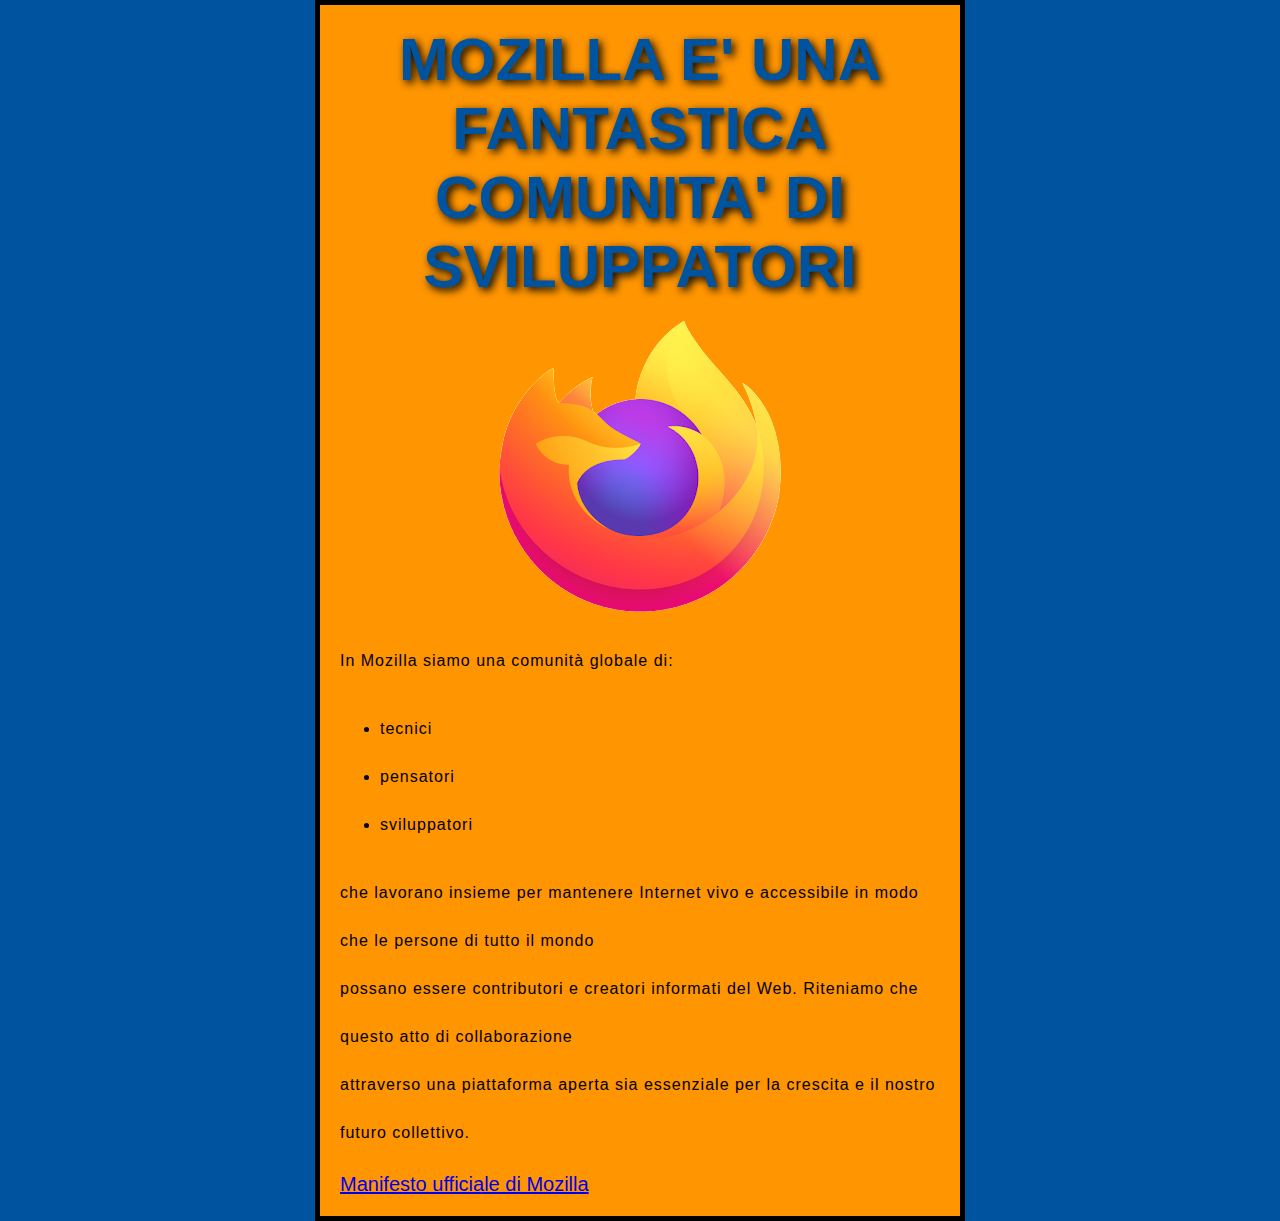
<file: my-web-project (classroom)/index.html>
<!doctype html>
<html lang="it">
	<head>
		<meta charset="utf-8"/>
		<meta name="viewport" content ="width=device-width"/>
		<title>My webpage</title>
	</head>
	<link href="styles/styles8.css" rel="stylesheet"/>
	<link href="https://fonts.googleapis.com/css?family=Open+Sans" rel="stylesheet"/>
	<body>
		<h1>MOZILLA E' UNA FANTASTICA COMUNITA' DI SVILUPPATORI</h1>
		<img src="images/firefox2.png" alt="My test image"/>
		<p>In Mozilla siamo una comunità globale di:</p>
			<ul>
				<li>tecnici</li>
				<li>pensatori</li>
				<li>sviluppatori</li>
			</ul>
		<p>che lavorano insieme per mantenere Internet vivo e accessibile 
in modo che le persone di tutto il mondo <br> possano essere contributori e
creatori informati del Web. Riteniamo che questo atto di collaborazione <br>
attraverso una piattaforma aperta sia essenziale per la crescita e il nostro
futuro collettivo.</p>
		<a href="https://www.mozilla.org/it/about/manifesto/">Manifesto ufficiale di Mozilla</a>
	</body>
</html>
</file>
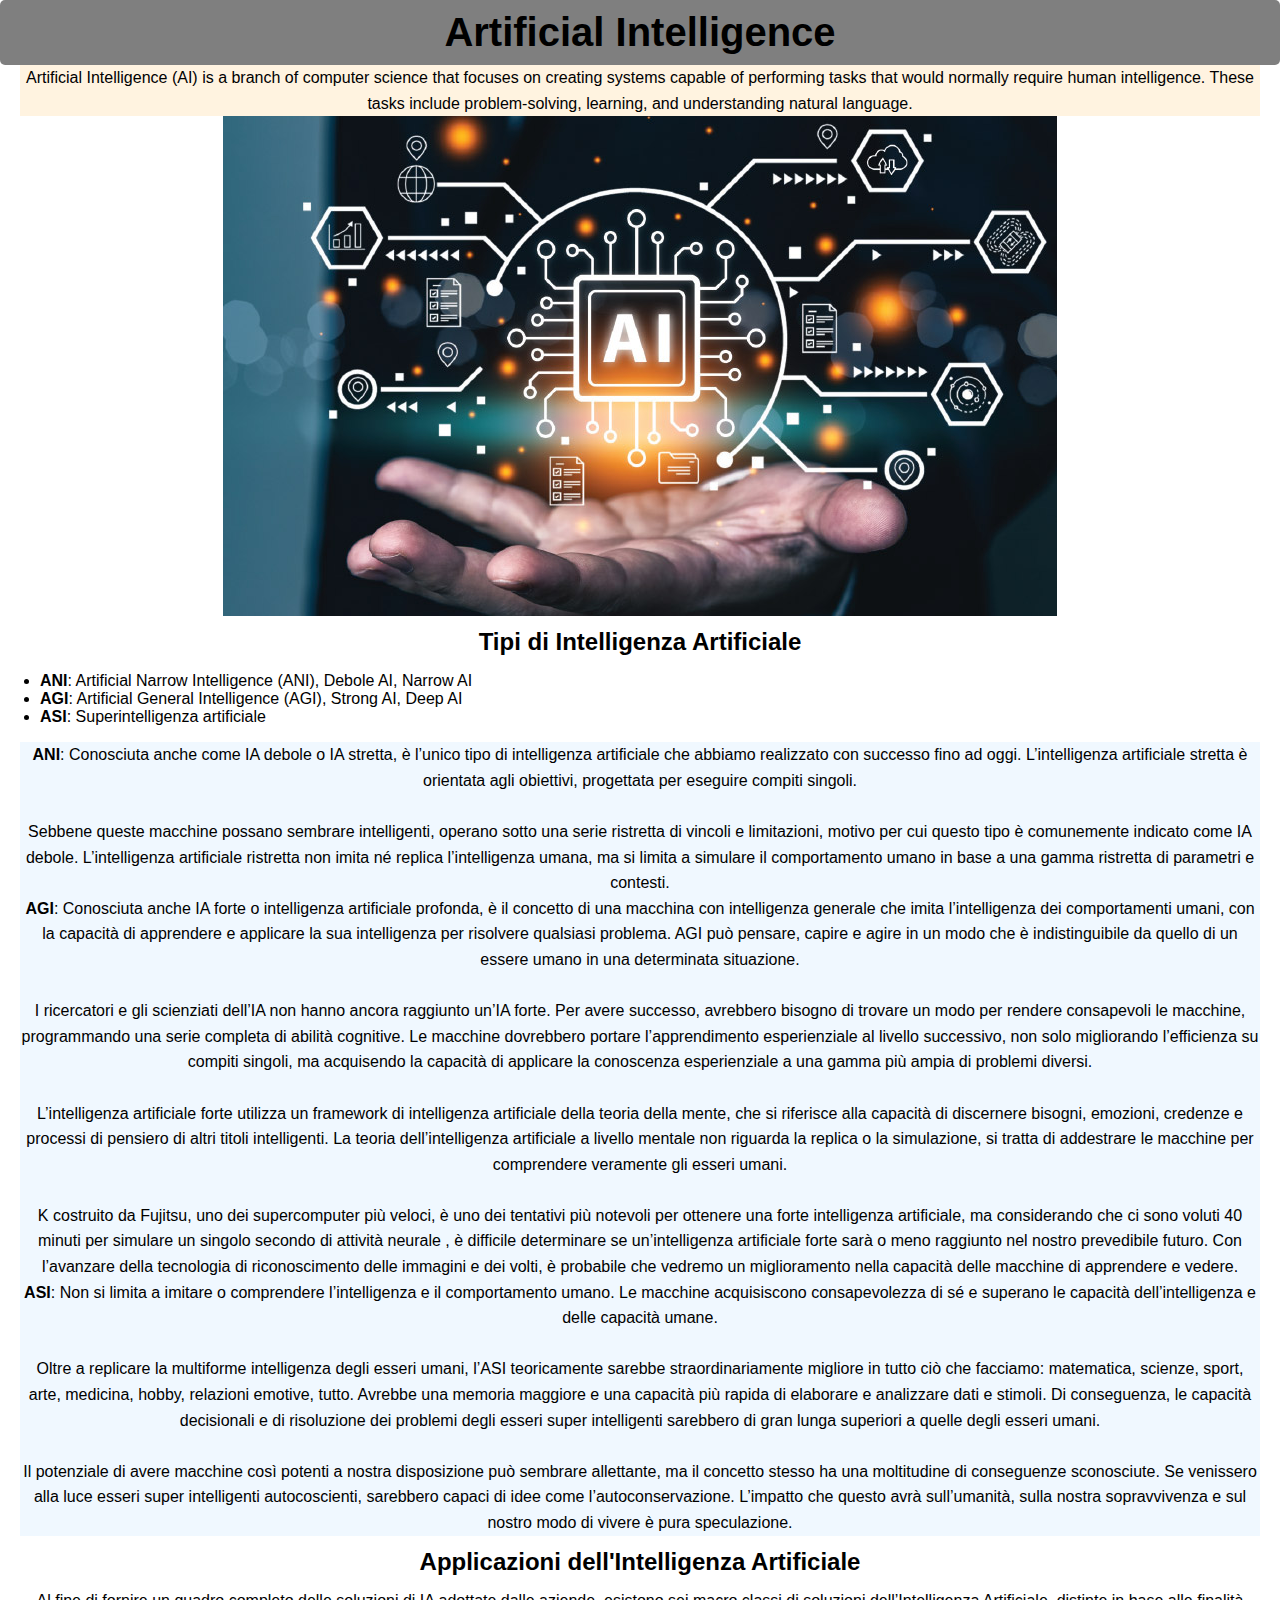
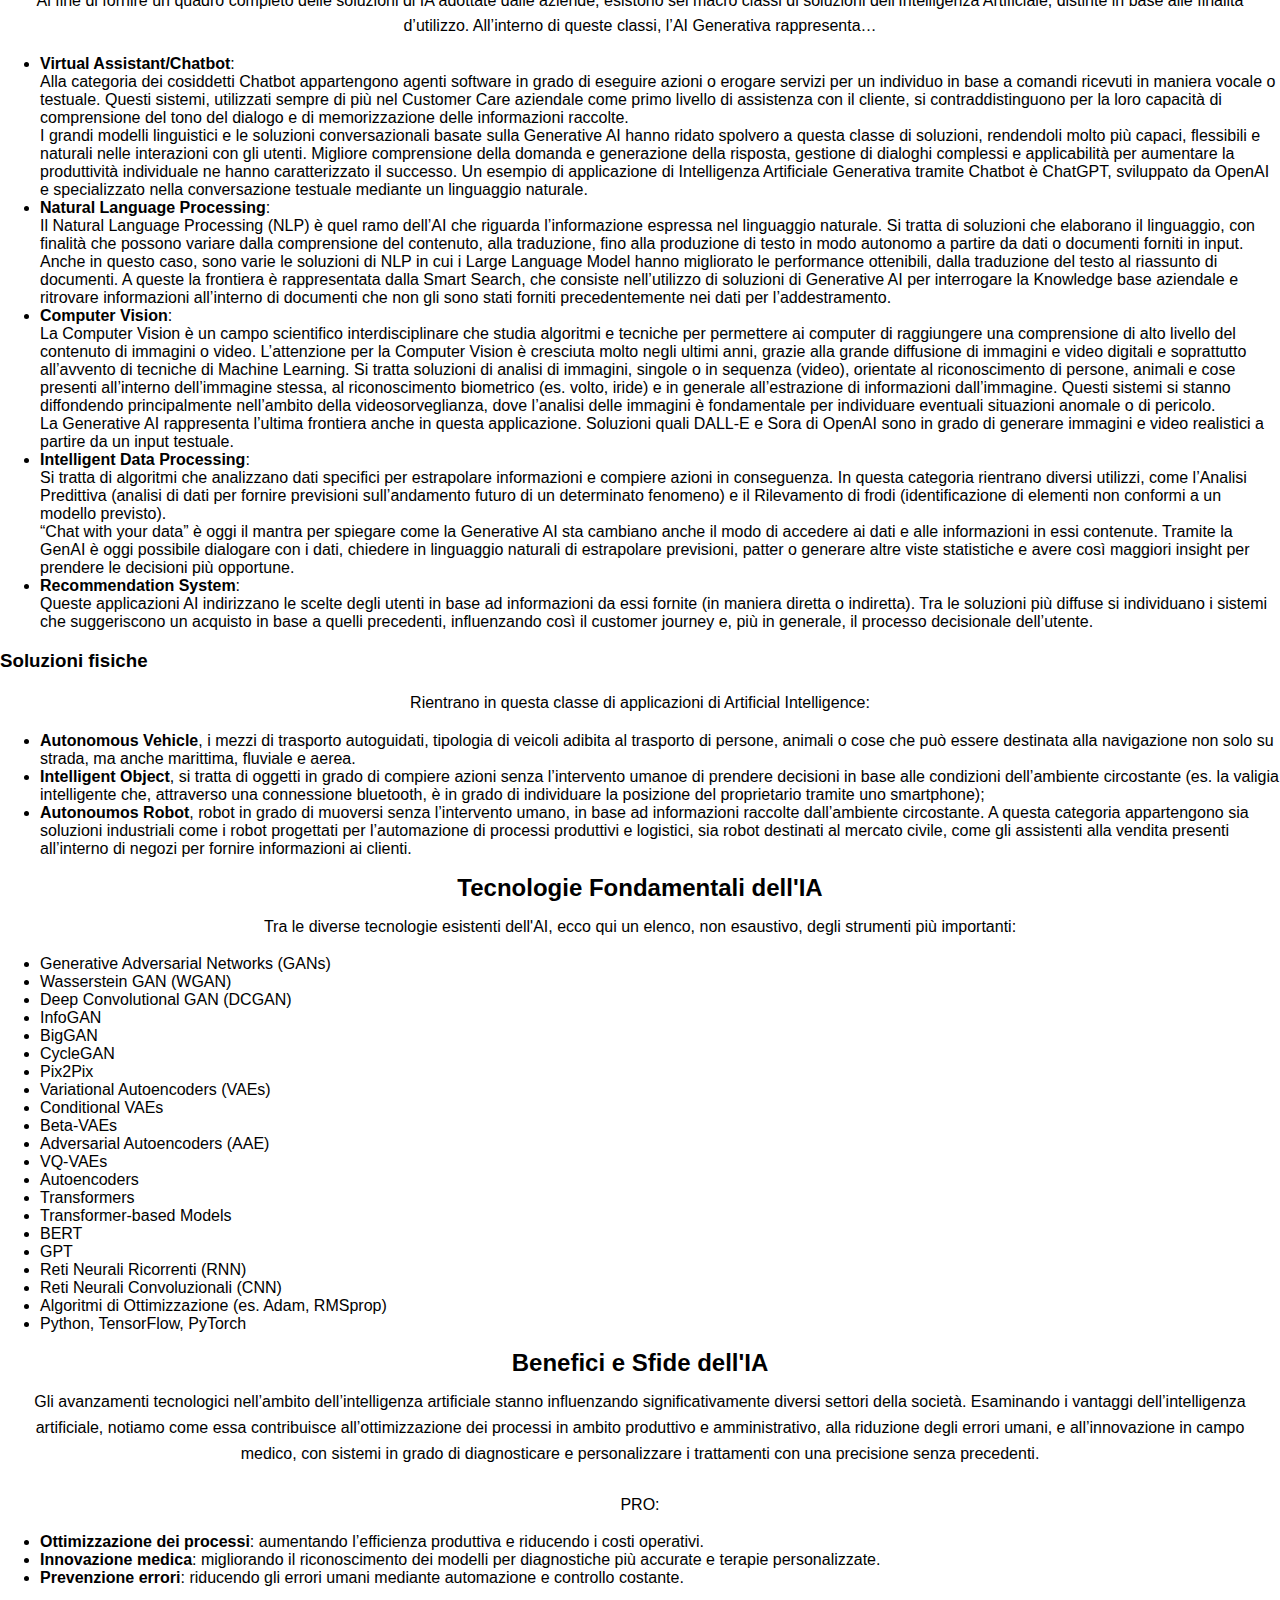
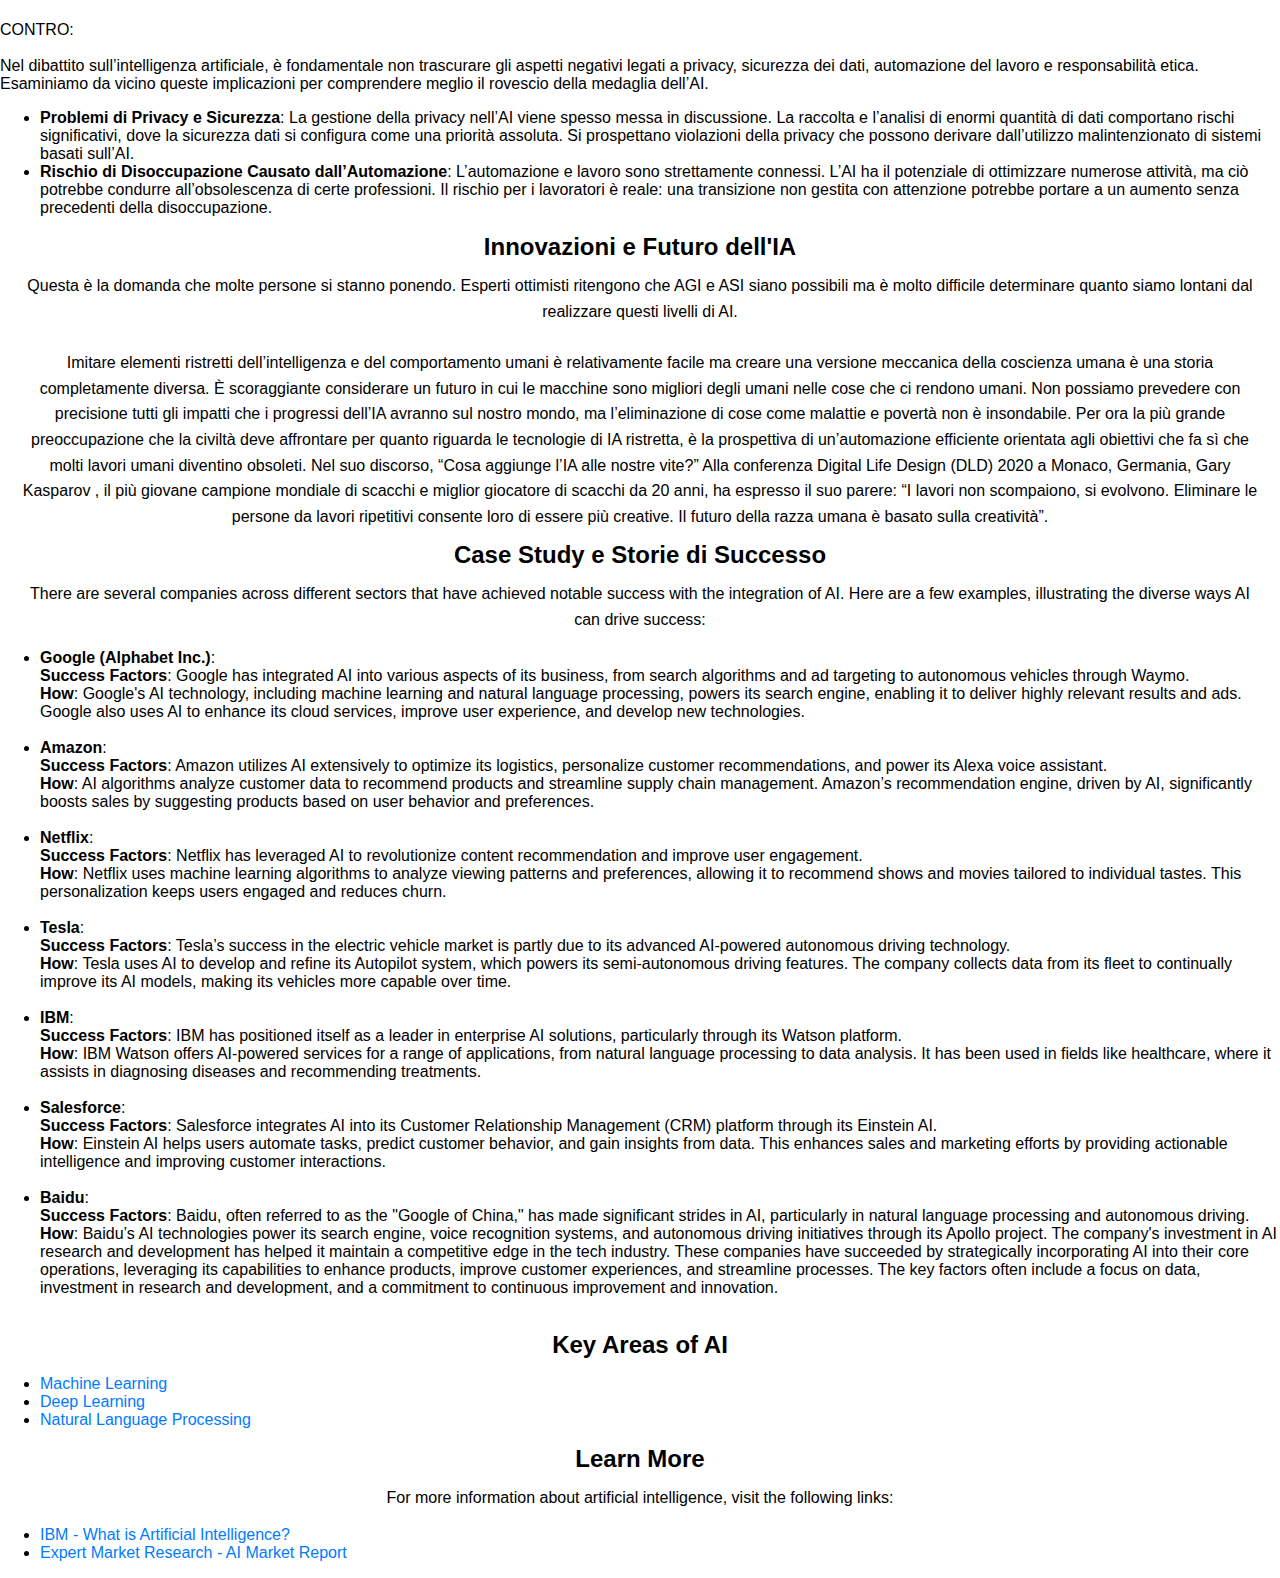
<file: my website (homework)/sito web AI.html>
<!DOCTYPE html>
<html lang="en">
<html>
	<head>
    		<meta charset="UTF-8">
    		<meta name="viewport" content="width=device-width, initial-scale=1.0">
    		<title>Artificial Intelligence</title>
    		<link href="style.css" rel="stylesheet">
    		<script src="scripts/alert.js"></script>
	</head>
    	<header><h1>Artificial Intelligence</h1></header>
        <body>
		<p style="background-color: #fff3e0;">Artificial Intelligence (AI) is a branch of computer science that focuses on creating systems capable of performing tasks that would normally require human intelligence. These tasks include problem-solving, learning, and understanding natural language.</p>
        	<img src="ai image.jpg" alt="Artificial Intelligence" />
		<h2>Tipi di Intelligenza Artificiale</h2>
		<ul>
			<li><b>ANI</b>: Artificial Narrow Intelligence (ANI), Debole AI, Narrow AI</li>
			<li><b>AGI</b>: Artificial General Intelligence (AGI), Strong AI, Deep AI</li>
			<li><b>ASI</b>: Superintelligenza artificiale</li>
		</ul>
		<p style="background-color: #f0f8ff;"><b>ANI</b>: Conosciuta anche come IA debole o IA stretta, è l’unico tipo di intelligenza artificiale che abbiamo realizzato con successo fino ad oggi. L’intelligenza artificiale stretta è orientata agli obiettivi, progettata per eseguire compiti singoli.<br><br>Sebbene queste macchine possano sembrare intelligenti, operano sotto una serie ristretta di vincoli e limitazioni, motivo per cui questo tipo è comunemente indicato come IA debole. L’intelligenza artificiale ristretta non imita né replica l’intelligenza umana, ma si limita a simulare il comportamento umano in base a una gamma ristretta di parametri e contesti.</p>
		<p style="background-color: #f0f8ff;"><b>AGI</b>: Conosciuta anche IA forte o intelligenza artificiale profonda, è il concetto di una macchina con intelligenza generale che imita l’intelligenza dei comportamenti umani, con la capacità di apprendere e applicare la sua intelligenza per risolvere qualsiasi problema. AGI può pensare, capire e agire in un modo che è indistinguibile da quello di un essere umano in una determinata situazione.<br><br> I ricercatori e gli scienziati dell’IA non hanno ancora raggiunto un’IA forte. Per avere successo, avrebbero bisogno di trovare un modo per rendere consapevoli le macchine, programmando una serie completa di abilità cognitive. Le macchine dovrebbero portare l’apprendimento esperienziale al livello successivo, non solo migliorando l’efficienza su compiti singoli, ma acquisendo la capacità di applicare la conoscenza esperienziale a una gamma più ampia di problemi diversi.<br><br>L’intelligenza artificiale forte utilizza un framework di intelligenza artificiale della teoria della mente, che si riferisce alla capacità di discernere bisogni, emozioni, credenze e processi di pensiero di altri titoli intelligenti. La teoria dell’intelligenza artificiale a livello mentale non riguarda la replica o la simulazione, si tratta di addestrare le macchine per comprendere veramente gli esseri umani.<br><br>K costruito da Fujitsu, uno dei supercomputer più veloci, è uno dei tentativi più notevoli per ottenere una forte intelligenza artificiale, ma considerando che ci sono voluti 40 minuti per simulare un singolo secondo di attività neurale , è difficile determinare se un’intelligenza artificiale forte sarà o meno raggiunto nel nostro prevedibile futuro. Con l’avanzare della tecnologia di riconoscimento delle immagini e dei volti, è probabile che vedremo un miglioramento nella capacità delle macchine di apprendere e vedere.</p>
		<p style="background-color: #f0f8ff;"><b>ASI</b>: Non si limita a imitare o comprendere l’intelligenza e il comportamento umano. Le macchine acquisiscono consapevolezza di sé e superano le capacità dell’intelligenza e delle capacità umane.<br><br>Oltre a replicare la multiforme intelligenza degli esseri umani, l’ASI teoricamente sarebbe straordinariamente migliore in tutto ciò che facciamo: matematica, scienze, sport, arte, medicina, hobby, relazioni emotive, tutto. Avrebbe una memoria maggiore e una capacità più rapida di elaborare e analizzare dati e stimoli. Di conseguenza, le capacità decisionali e di risoluzione dei problemi degli esseri super intelligenti sarebbero di gran lunga superiori a quelle degli esseri umani.
<br><br>Il potenziale di avere macchine così potenti a nostra disposizione può sembrare allettante, ma il concetto stesso ha una moltitudine di conseguenze sconosciute. Se venissero alla luce esseri super intelligenti autocoscienti, sarebbero capaci di idee come l’autoconservazione. L’impatto che questo avrà sull’umanità, sulla nostra sopravvivenza e sul nostro modo di vivere è pura speculazione.</p>
		<h2>Applicazioni dell'Intelligenza Artificiale</h2>
		<p>Al fine di fornire un quadro completo delle soluzioni di IA adottate dalle aziende, esistono sei macro classi di soluzioni dell’Intelligenza Artificiale, distinte in base alle finalità d’utilizzo. All’interno di queste classi, l’AI Generativa rappresenta…

		<ul>
			<li><b>Virtual Assistant/Chatbot</b>:<br>
Alla categoria dei cosiddetti Chatbot appartengono agenti software in grado di eseguire azioni o erogare servizi per un individuo in base a comandi ricevuti in maniera vocale o testuale. Questi sistemi, utilizzati sempre di più nel Customer Care aziendale come primo livello di assistenza con il cliente, si contraddistinguono per la loro capacità di comprensione del tono del dialogo e di memorizzazione delle informazioni raccolte.<br>I grandi modelli linguistici e le soluzioni conversazionali basate sulla Generative AI hanno ridato spolvero a questa classe di soluzioni, rendendoli molto più capaci, flessibili e naturali nelle interazioni con gli utenti. Migliore comprensione della domanda e generazione della risposta, gestione di dialoghi complessi e applicabilità per aumentare la produttività individuale ne hanno caratterizzato il successo. Un esempio di applicazione di Intelligenza Artificiale Generativa tramite Chatbot è ChatGPT, sviluppato da OpenAI e specializzato nella conversazione testuale mediante un linguaggio naturale.</li>

			<li><b>Natural Language Processing</b>:<br>
Il Natural Language Processing (NLP) è quel ramo dell’AI che riguarda l’informazione espressa nel linguaggio naturale. Si tratta di soluzioni che elaborano il linguaggio, con finalità che possono variare dalla comprensione del contenuto, alla traduzione, fino alla produzione di testo in modo autonomo a partire da dati o documenti forniti in input.<br>Anche in questo caso, sono varie le soluzioni di NLP in cui i Large Language Model hanno migliorato le performance ottenibili, dalla traduzione del testo al riassunto di documenti. A queste la frontiera è rappresentata dalla Smart Search, che consiste nell’utilizzo di soluzioni di Generative AI per interrogare la Knowledge base aziendale e ritrovare informazioni all’interno di documenti che non gli sono stati forniti precedentemente nei dati per l’addestramento.</li>

			<li><b>Computer Vision</b>:<br>
La Computer Vision è un campo scientifico interdisciplinare che studia algoritmi e tecniche per permettere ai computer di raggiungere una comprensione di alto livello del contenuto di immagini o video. L’attenzione per la Computer Vision è cresciuta molto negli ultimi anni, grazie alla grande diffusione di immagini e video digitali e soprattutto all’avvento di tecniche di Machine Learning. Si tratta soluzioni di analisi di immagini, singole o in sequenza (video), orientate al riconoscimento di persone, animali e cose presenti all’interno dell’immagine stessa, al riconoscimento biometrico (es. volto, iride) e in generale all’estrazione di informazioni dall’immagine. Questi sistemi si stanno diffondendo principalmente nell’ambito della videosorveglianza, dove l’analisi delle immagini è fondamentale per individuare eventuali situazioni anomale o di pericolo.<br>La Generative AI rappresenta l’ultima frontiera anche in questa applicazione. Soluzioni quali DALL-E e Sora di OpenAI sono in grado di generare immagini e video realistici a partire da un input testuale.</li>

			<li><b>Intelligent Data Processing</b>:<br>
Si tratta di algoritmi che analizzano dati specifici per estrapolare informazioni e compiere azioni in conseguenza. In questa categoria rientrano diversi utilizzi, come l’Analisi Predittiva (analisi di dati per fornire previsioni sull’andamento futuro di un determinato fenomeno) e il Rilevamento di frodi (identificazione di elementi non conformi a un modello previsto).<br>“Chat with your data” è oggi il mantra per spiegare come la Generative AI sta cambiano anche il modo di accedere ai dati e alle informazioni in essi contenute. Tramite la GenAI è oggi possibile dialogare con i dati, chiedere in linguaggio naturali di estrapolare previsioni, patter o generare altre viste statistiche e avere così maggiori insight per prendere le decisioni più opportune.</li>

			<li><b>Recommendation System</b>:<br>Queste applicazioni AI indirizzano le scelte degli utenti in base ad informazioni da essi fornite (in maniera diretta o indiretta). Tra le soluzioni più diffuse si individuano i sistemi che suggeriscono un acquisto in base a quelli precedenti, influenzando così il customer journey e, più in generale, il processo decisionale dell’utente.<br></li>
		</ul>

		<h3>Soluzioni fisiche</h3>
		<p>Rientrano in questa classe di applicazioni di Artificial Intelligence:

		<ul>
			<li><b>Autonomous Vehicle</b>, i mezzi di trasporto autoguidati, tipologia di veicoli adibita al trasporto di persone, animali o cose che può essere destinata alla navigazione non solo su strada, ma anche marittima, fluviale e aerea.</li>
			<li><b>Intelligent Object</b>, si tratta di oggetti in grado di compiere azioni senza l’intervento umanoe di prendere decisioni in base alle condizioni dell’ambiente circostante (es. la valigia intelligente che, attraverso una connessione bluetooth, è in grado di individuare la posizione del proprietario tramite uno smartphone);</li>
			<li><b>Autonoumos Robot</b>, robot in grado di muoversi senza l’intervento umano, in base ad informazioni raccolte dall’ambiente circostante. A questa categoria appartengono sia soluzioni industriali come i robot progettati per l’automazione di processi produttivi e logistici, sia robot destinati al mercato civile, come gli assistenti alla vendita presenti all’interno di negozi per fornire informazioni ai clienti.</li>
		</ul>
		</p>
		<h2>Tecnologie Fondamentali dell'IA</h2>
		<p>Tra le diverse tecnologie esistenti dell'AI, ecco qui un elenco, non esaustivo, degli strumenti più importanti:
		<ul>
			<li>Generative Adversarial Networks (GANs)</li>
			<li>Wasserstein GAN (WGAN)</li>
			<li>Deep Convolutional GAN (DCGAN)</li>
			<li>InfoGAN</li>
			<li>BigGAN</li>
			<li>CycleGAN</li>
			<li>Pix2Pix</li>
			<li>Variational Autoencoders (VAEs)</li>
			<li>Conditional VAEs</li>
			<li>Beta-VAEs</li>
			<li>Adversarial Autoencoders (AAE)</li>
			<li>VQ-VAEs</li>
			<li>Autoencoders</li>
			<li>Transformers</li>
			<li>Transformer-based Models</li>
			<li>BERT</li>
			<li>GPT</li>
			<li>Reti Neurali Ricorrenti (RNN)</li>
			<li>Reti Neurali Convoluzionali (CNN)</li>
			<li>Algoritmi di Ottimizzazione (es. Adam, RMSprop)</li>
			<li>Python, TensorFlow, PyTorch</li>
		</ul>
		</p>
		<h2>Benefici e Sfide dell'IA</h2>
		<p>Gli avanzamenti tecnologici nell’ambito dell’intelligenza artificiale stanno influenzando significativamente diversi settori della società. Esaminando i vantaggi dell’intelligenza artificiale, notiamo come essa contribuisce all’ottimizzazione dei processi in ambito produttivo e amministrativo, alla riduzione degli errori umani, e all’innovazione in campo medico, con sistemi in grado di diagnosticare e personalizzare i trattamenti con una precisione senza precedenti.<br><br>PRO:<br>
		<ul>
			<li><b>Ottimizzazione dei processi</b>: aumentando l’efficienza produttiva e riducendo i costi operativi.</li>
			<li><b>Innovazione medica</b>: migliorando il riconoscimento dei modelli per diagnostiche più accurate e terapie personalizzate.</li>
			<li><b>Prevenzione errori</b>: riducendo gli errori umani mediante automazione e controllo costante.</li>
		</ul>
<br>CONTRO:<br><br>
Nel dibattito sull’intelligenza artificiale, è fondamentale non trascurare gli aspetti negativi legati a privacy, sicurezza dei dati, automazione del lavoro e responsabilità etica. Esaminiamo da vicino queste implicazioni per comprendere meglio il rovescio della medaglia dell’AI.<br>
		<ul>
<li><b>Problemi di Privacy e Sicurezza</b>: La gestione della privacy nell’AI viene spesso messa in discussione. La raccolta e l’analisi di enormi quantità di dati comportano rischi significativi, dove la sicurezza dati si configura come una priorità assoluta. Si prospettano violazioni della privacy che possono derivare dall’utilizzo malintenzionato di sistemi basati sull’AI.</li>

<li><b>Rischio di Disoccupazione Causato dall’Automazione</b>: L’automazione e lavoro sono strettamente connessi. L’AI ha il potenziale di ottimizzare numerose attività, ma ciò potrebbe condurre all’obsolescenza di certe professioni. Il rischio per i lavoratori è reale: una transizione non gestita con attenzione potrebbe portare a un aumento senza precedenti della disoccupazione.</li>
		</ul>
		</p>
		<h2>Innovazioni e Futuro dell'IA</h2>
		<p>Questa è la domanda che molte persone si stanno ponendo. Esperti ottimisti ritengono che AGI e ASI siano possibili ma è molto difficile determinare quanto siamo lontani dal realizzare questi livelli di AI.<br><br>Imitare elementi ristretti dell’intelligenza e del comportamento umani è relativamente facile ma creare una versione meccanica della coscienza umana è una storia completamente diversa. 

È scoraggiante considerare un futuro in cui le macchine sono migliori degli umani nelle cose che ci rendono umani. Non possiamo prevedere con precisione tutti gli impatti che i progressi dell’IA avranno sul nostro mondo, ma l’eliminazione di cose come malattie e povertà non è insondabile.

Per ora la più grande preoccupazione che la civiltà deve affrontare per quanto riguarda le tecnologie di IA ristretta, è la prospettiva di un’automazione efficiente orientata agli obiettivi che fa sì che molti lavori umani diventino obsoleti. 

Nel suo discorso, “Cosa aggiunge l’IA alle nostre vite?” Alla conferenza Digital Life Design (DLD) 2020 a Monaco, Germania, Gary Kasparov , il più giovane campione mondiale di scacchi e miglior giocatore di scacchi da 20 anni, ha espresso il suo parere:

“I lavori non scompaiono, si evolvono. Eliminare le persone da lavori ripetitivi consente loro di essere più creative. Il futuro della razza umana è basato sulla creatività”.</p>
		<h2>Case Study e Storie di Successo</h2>
		<p>There are several companies across different sectors that have achieved notable success with the integration of AI. Here are a few examples, illustrating the diverse ways AI can drive success:<br>
		<ul>
			<li><b>Google (Alphabet Inc.)</b>:<br>

<b>Success Factors</b>: Google has integrated AI into various aspects of its business, from search algorithms and ad targeting to autonomous vehicles through Waymo.<br>
<b>How</b>: Google's AI technology, including machine learning and natural language processing, powers its search engine, enabling it to deliver highly relevant results and ads. Google also uses AI to enhance its cloud services, improve user experience, and develop new technologies.</li><br>
			<li><b>Amazon</b>:<br>

<b>Success Factors</b>: Amazon utilizes AI extensively to optimize its logistics, personalize customer recommendations, and power its Alexa voice assistant.<br>
<b>How</b>: AI algorithms analyze customer data to recommend products and streamline supply chain management. Amazon’s recommendation engine, driven by AI, significantly boosts sales by suggesting products based on user behavior and preferences.</li><br>
			<li><b>Netflix</b>:<br>

<b>Success Factors</b>: Netflix has leveraged AI to revolutionize content recommendation and improve user engagement.<br>
<b>How</b>: Netflix uses machine learning algorithms to analyze viewing patterns and preferences, allowing it to recommend shows and movies tailored to individual tastes. This personalization keeps users engaged and reduces churn.</li><br>
			<li><b>Tesla</b>:<br>

<b>Success Factors</b>: Tesla’s success in the electric vehicle market is partly due to its advanced AI-powered autonomous driving technology.<br>
<b>How</b>: Tesla uses AI to develop and refine its Autopilot system, which powers its semi-autonomous driving features. The company collects data from its fleet to continually improve its AI models, making its vehicles more capable over time.</li><br>
			<li><b>IBM</b>:<br>

<b>Success Factors</b>: IBM has positioned itself as a leader in enterprise AI solutions, particularly through its Watson platform.<br>
<b>How</b>: IBM Watson offers AI-powered services for a range of applications, from natural language processing to data analysis. It has been used in fields like healthcare, where it assists in diagnosing diseases and recommending treatments.</li><br>
			<li><b>Salesforce</b>:<br>

<b>Success Factors</b>: Salesforce integrates AI into its Customer Relationship Management (CRM) platform through its Einstein AI.<br>
<b>How</b>: Einstein AI helps users automate tasks, predict customer behavior, and gain insights from data. This enhances sales and marketing efforts by providing actionable intelligence and improving customer interactions.</li><br>
			<li><b>Baidu</b>:<br>

<b>Success Factors</b>: Baidu, often referred to as the "Google of China," has made significant strides in AI, particularly in natural language processing and autonomous driving.<br>
<b>How</b>: Baidu’s AI technologies power its search engine, voice recognition systems, and autonomous driving initiatives through its Apollo project. The company's investment in AI research and development has helped it maintain a competitive edge in the tech industry.
These companies have succeeded by strategically incorporating AI into their core operations, leveraging its capabilities to enhance products, improve customer experiences, and streamline processes. The key factors often include a focus on data, investment in research and development, and a commitment to continuous improvement and innovation.</li><br>
		</ul></p>
        	<h2>Key Areas of AI</h2>
        	<ul>
            		<li><a href="https://en.wikipedia.org/wiki/Machine_learning">Machine Learning</a></li>
            		<li><a href="https://www.ibm.com/topics/deep-learning">Deep Learning</a></li>
            		<li><a href="https://www.deeplearning.ai/resources/natural-language-processing/">Natural Language Processing</a></li>
        	</ul>
        	<h2>Learn More</h2>
        	<p>For more information about artificial intelligence, visit the following links:</p>
        	<ul>
            		<li><a href="https://www.ibm.com/cloud/learn/what-is-artificial-intelligence" target="_blank">IBM - What is Artificial Intelligence?</a></li>
           		<li><a href="https://www.expertmarketresearch.com/reports/artificial-intelligence-ai-market" target="_blank">Expert Market Research - AI Market Report</a></li>
        	</ul>
	</body>
</html>
</file>
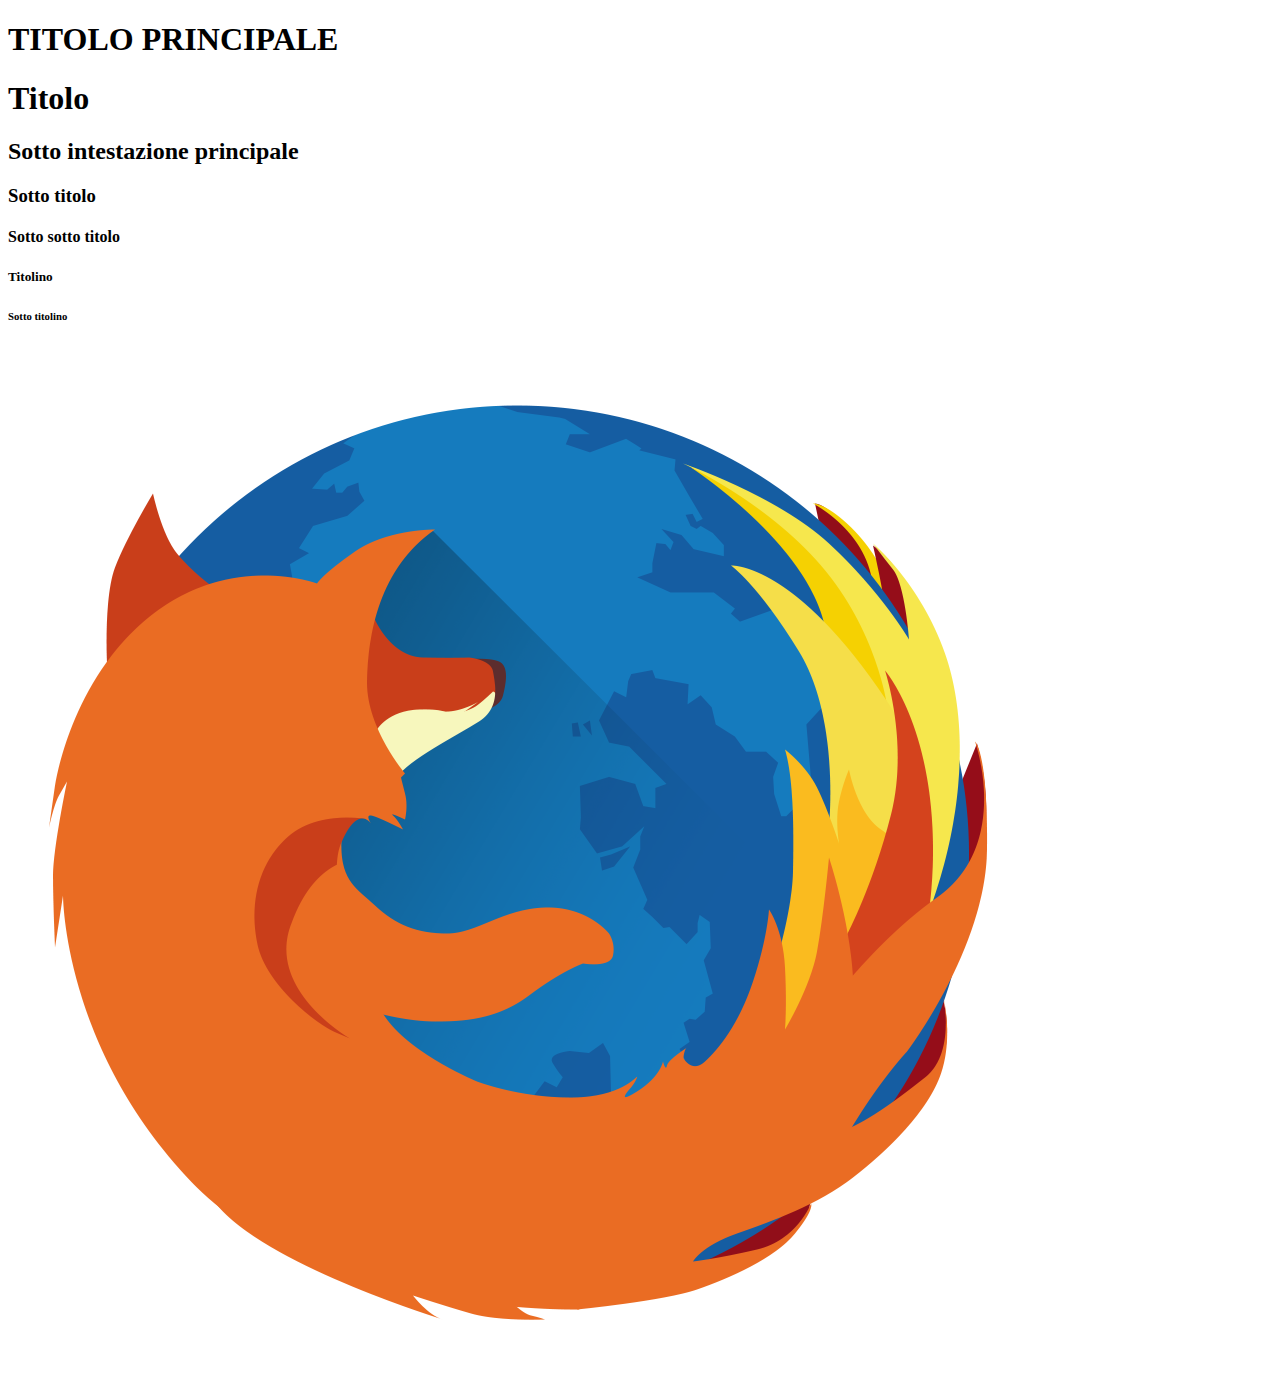
<file: my-web-project (classroom)/file prova.html>
<!doctype html>
<html lang="it">
	<head>
		<meta charset="utf-8"/>
		<meta name="viewport" content ="width=device-width"/>
		<title>HTECH6</title>
	</head>
	<body>
		<p><h1>TITOLO PRINCIPALE</h1></p>
		<!LIVELLI DI INTESTAZIONE:-->
		<h1>Titolo</h1>
		<h2>Sotto intestazione principale</h2>
		<h3>Sotto titolo</h3>
		<h4>Sotto sotto titolo</h4>
		<h5>Titolino</h5>
		<h6>Sotto titolino</h6>
		<img src="images/firefox.png" alt="My test image"/>
	</body>
</html>
</file>
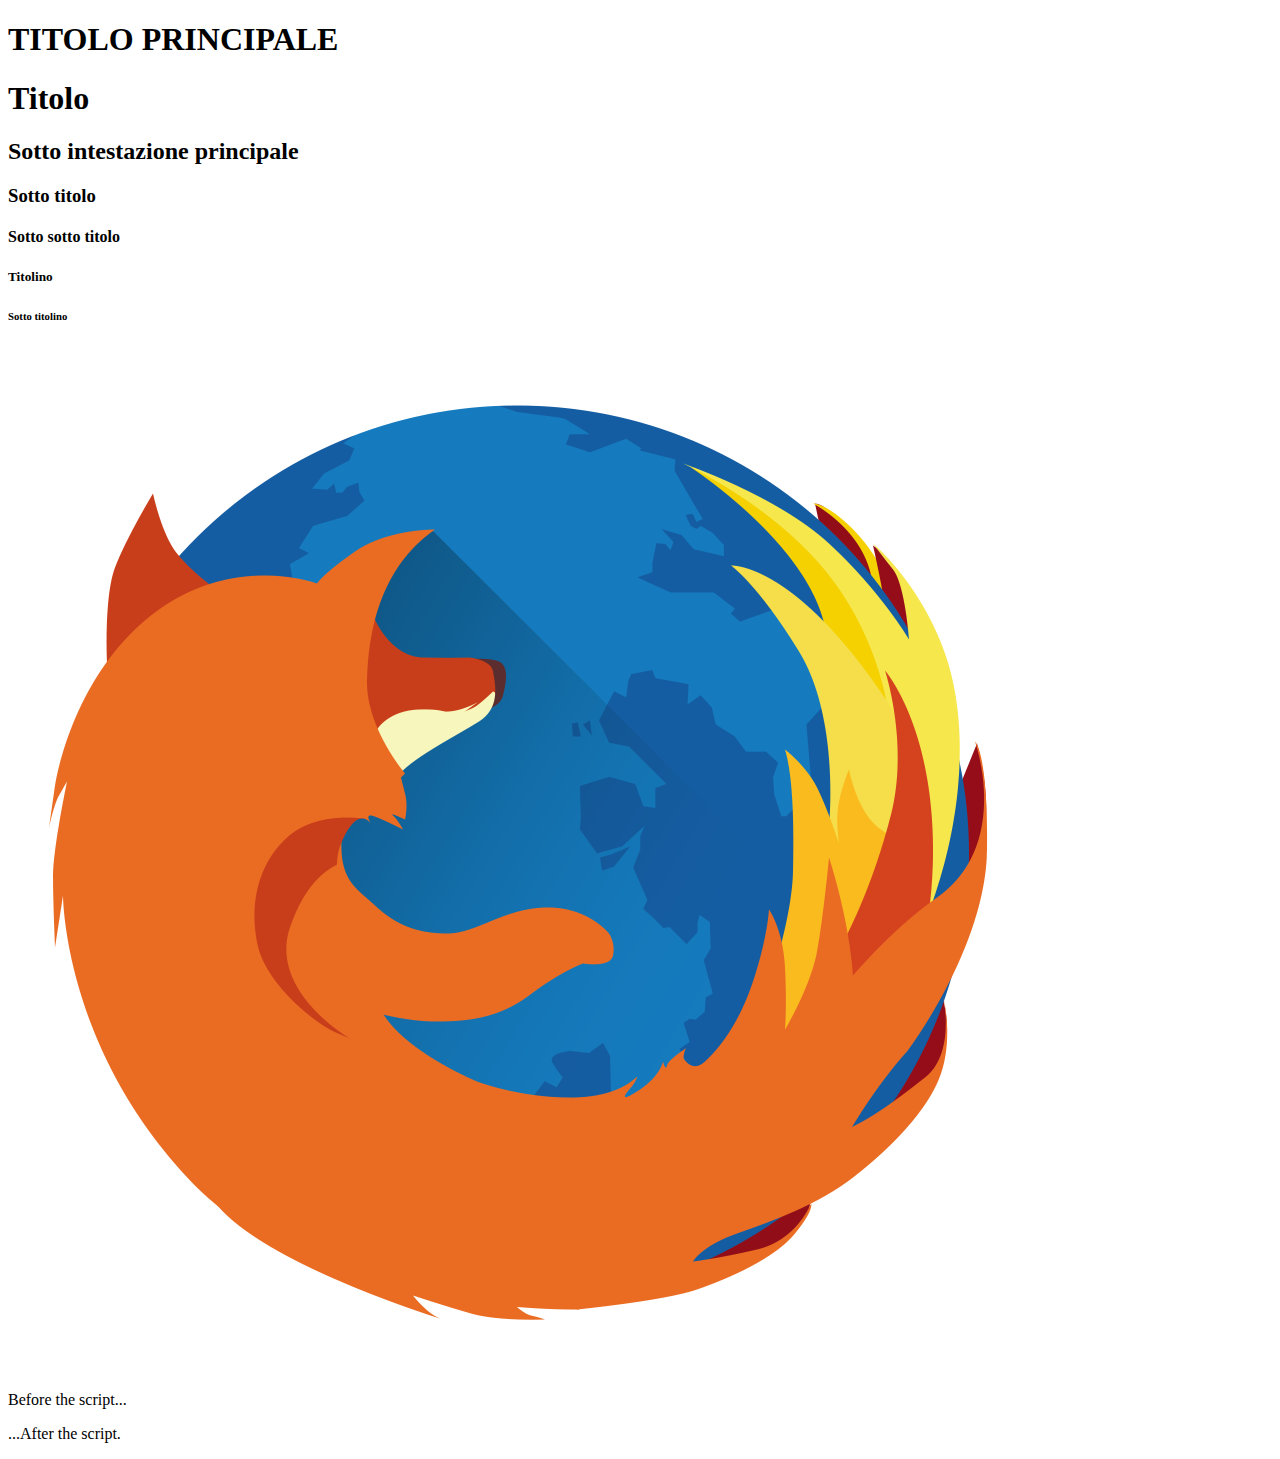
<file: my-web-project (classroom)/file prova2.html>
<!doctype html>
<html lang="it">
	<head>
		<meta charset="utf-8"/>
		<meta name="viewport" content ="width=device-width"/>
		<title>HTECH6</title>
	</head>
	<body>
		<p><h1>TITOLO PRINCIPALE</h1></p>
		<!LIVELLI DI INTESTAZIONE:-->
		<h1>Titolo</h1>
		<h2>Sotto intestazione principale</h2>
		<h3>Sotto titolo</h3>
		<h4>Sotto sotto titolo</h4>
		<h5>Titolino</h5>
		<h6>Sotto titolino</h6>
		<img src="images/firefox.png" alt="My test image"/>
		<p>Before the script...</p>
		<script>
		alert('Hello World!');
		</script>
		<p>...After the script.</p>
	</body>
</html>
</file>
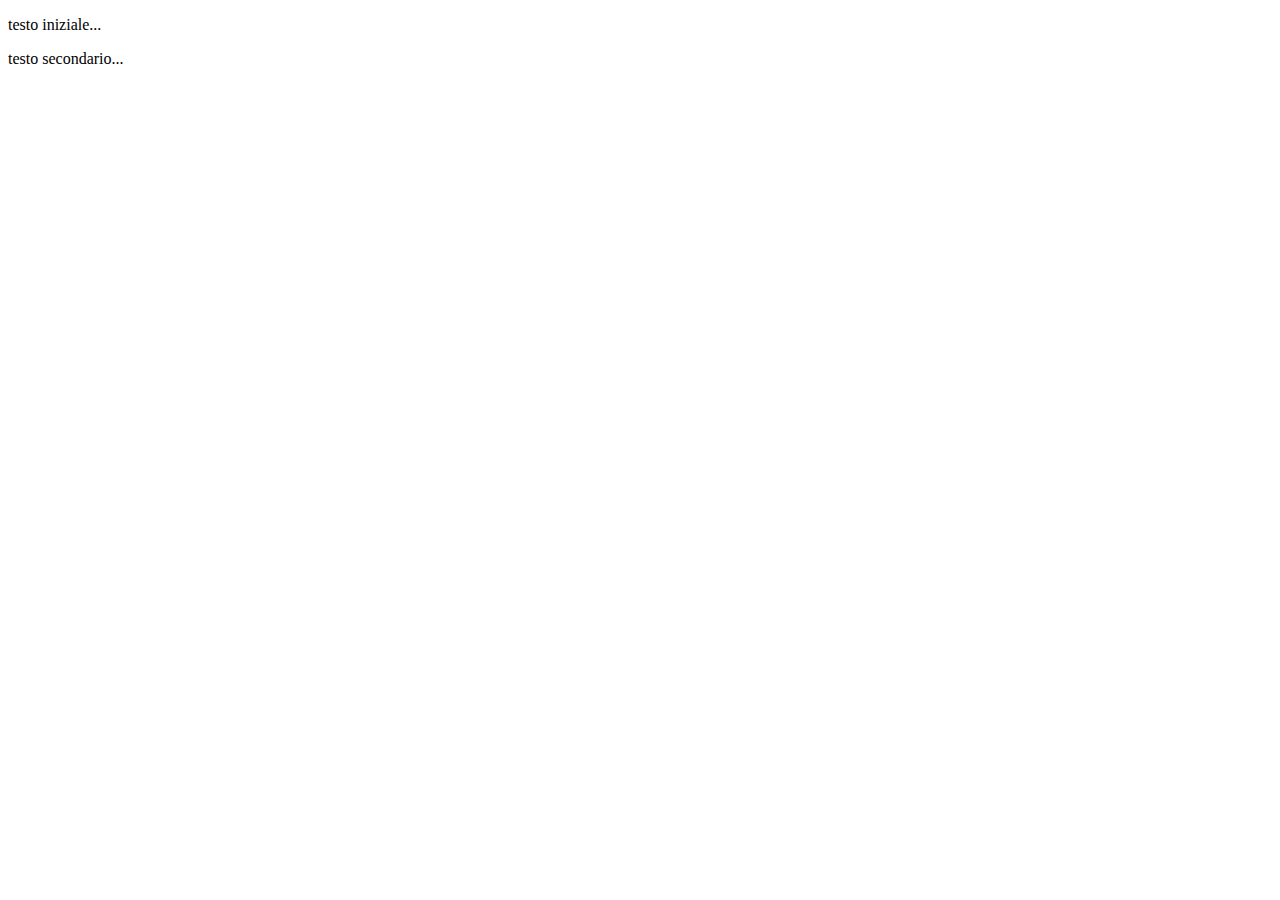
<file: my-web-project (classroom)/script alert.html>
<!DOCTYPE HTML>
<html>
	<body>
		<p> testo iniziale...</p>
		<script> 
		alert('Hello World !');		
		</script>
		<p> testo secondario...</p>
		<script src="scripts/alert.js"></script>
	</body>
</html>
</file>
<file: my-web-project (classroom)/styles/styles8.css>
html{
	font-size:20px;
	font-family:"Open-Sans",sans-serif;
	background-color:#00539f;
}

h1{	
	margin: 0;
	padding: 20px 0;
	color: #00539;
	text-shadow: 3px 3px 1px black;
	font-size: 60px;
	text-align: center;
}

p,li {
	font-size: 16px;
	line-height: 3;
	letter-spacing: 1px;
}

body{
	width: 600px;
	margin: 0 auto;
	background-color: #ff9500;
	padding: 0 20px 20px 20px;
	border: 5px solid black;
}

h1{
	margin: 0;
	padding: 20px 0;
	color: #00539f;
	text-shadow: 3px 3px 8px black;
}

img{
	display: block;
	margin: 0 auto;
}
</file>
<file: my website (homework)/style.css>
body {
    font-family: Arial, sans-serif;
    margin: 0;
    padding: 0;
    box-sizing: border-box;
}

p {
    text-align: center;
    line-height: 1.6;
    margin: 0 20px;
}


a {
    color: #007BFF;
    text-decoration: none;
}

h1, h2{
    text-align: center;
    margin: 0.5em 0;
}


/* Text Over Background Image */
header h1, section h1 {
    font-size: 2.5em; /* Large font size for headers */
    margin: 0;
    background: rgba(0, 0, 0, 0.5); /* Dark background for text readability */
    padding: 10px;
    border-radius: 5px;
}

/* Image Styling */
img {
    max-width: 100%;
    height: auto;
    display: block;
    margin: 0 auto; /* Center images */
}
</file>
